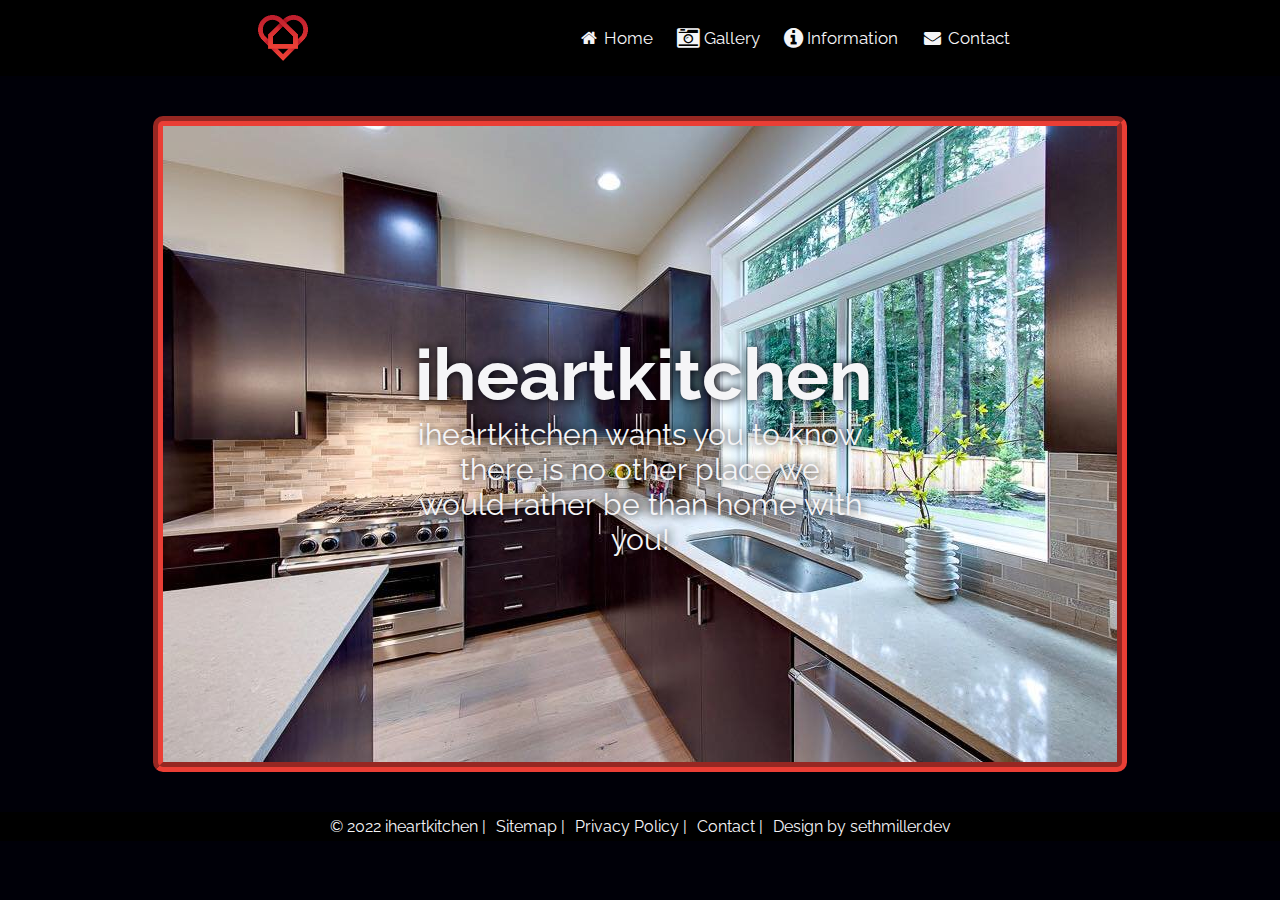
<file: index.html>
<html lang="en">
  <head>
    <meta charset="UTF-8" />
    <meta http-equiv="X-UA-Compatible" content="IE=edge" />
    <meta name="viewport" content="width=device-width, initial-scale=1.0" />
    <title>iheartkitchen</title>
    <link rel="stylesheet" href="styles.css" />
    <link
      rel="stylesheet"
      href="https://cdnjs.cloudflare.com/ajax/libs/font-awesome/4.7.0/css/font-awesome.min.css"
    />
    <style>
      @import url("https://fonts.googleapis.com/css2?family=Raleway:wght@100;200;300;400;500;700&display=swap");
    </style>
    <!-- <script src="script.js"></script> -->
  </head>
  <body>
    <div class="all-container">
      <nav>
        <div><img id="logo" src="/assets/output-onlinepngtools (1).png" /></div>
        <button class="hamburger" id="hamburger">
            <i class="fa fa-solid fa-bars"></i>

            </fa-solid>
        </button>
        <div class="navbar-ul" id="navbar-ul">
        <a href="/index.html"><i class="fa fa-fw fa-home"></i> Home</a>
        <a href="/gallery.html"
          ><i class="fa fa-camera-retro fa-lg"></i> Gallery</a
        >
        <a href="information"
          ><i class="fa fa-info-circle fa-lg"></i> Information</a
        >
        <a href="/contact.html"><i class="fa fa-fw fa-envelope"></i> Contact</a>
    </div>
      </nav>
      <!-- h1 is here for a reference. Remove -->

      <div class="copy-container">
        <div class="backdrop">
          <img 
            id="main-kitchen"
            src="/assets/background kitchen.jpeg"
       

          />
          <div class="centered">
            <h1>iheartkitchen</h1>
            <p>
              iheartkitchen wants you to know there is no other place we would
              rather be than home with you!
            </p>
          </div>
        </div>
      </div>
      <footer>
        <div class="footer-container">
            <a>&copy; 2022 iheartkitchen |</a>
            <a>Sitemap |</a>
            <a>Privacy Policy |</a>
            <a href="/contact.html">Contact |</a>
            <a>Design by sethmiller.dev</a>
        </div>
      </footer>
    </div>
    <script src="script.js"></script>
  </body>
  <!-- Load an icon library to show a hamburger menu (bars) on small screens -->
</html>
</file>
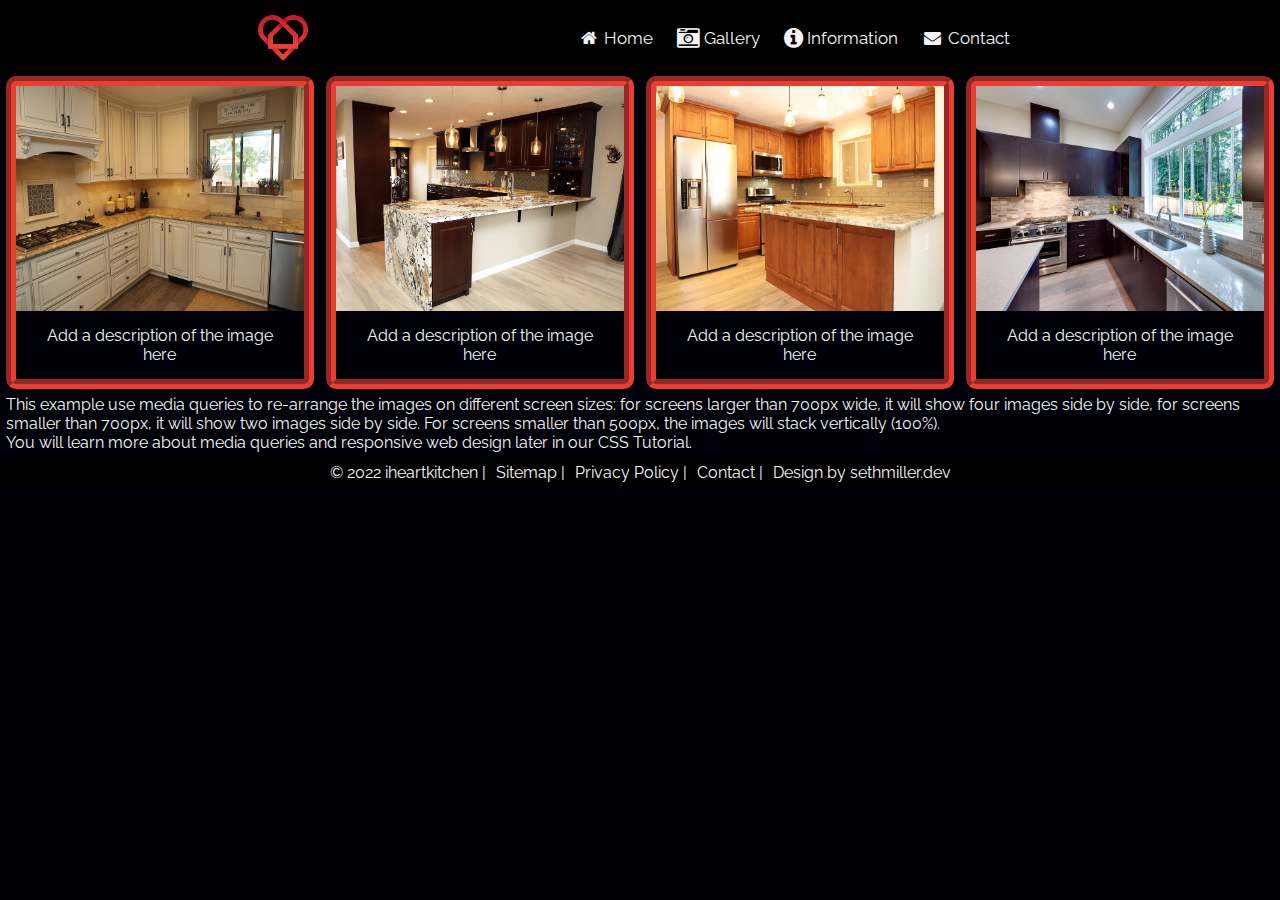
<file: gallery.html>
<html lang="en">
  <head>
    <meta charset="UTF-8" />
    <meta http-equiv="X-UA-Compatible" content="IE=edge" />
    <meta name="viewport" content="width=device-width, initial-scale=1.0" />
    <title>iheartkitchen</title>
    <link rel="stylesheet" href="styles.css" />
    <link
      rel="stylesheet"
      href="https://cdnjs.cloudflare.com/ajax/libs/font-awesome/4.7.0/css/font-awesome.min.css"
    />
    <style>
      @import url("https://fonts.googleapis.com/css2?family=Raleway:wght@100;200;300;400;500;700&display=swap");
    </style>
    <!-- <script src="script.js"></script> -->
  </head>
  <body>
    <div class="all-container">
      <nav>
        <div><img id="logo" src="/assets/output-onlinepngtools (1).png" /></div>
        <button class="hamburger" id="hamburger">
            <i class="fa fa-solid fa-bars"></i>

            </fa-solid>
        </button>
        <div class="navbar-ul" id="navbar-ul">
        <a href="/index.html"><i class="fa fa-fw fa-home"></i> Home</a>
        <a href="/gallery.html"
          ><i class="fa fa-camera-retro fa-lg"></i> Gallery</a
        >
        <a href="information"
          ><i class="fa fa-info-circle fa-lg"></i> Information</a
        >
        <a href="/contact.html"><i class="fa fa-fw fa-envelope"></i> Contact</a>
        </div>
      </nav>
      <!-- h1 is here for a reference. Remove -->


    <div class="responsive">
        <div class="gallery">
          <a target="_blank" href="/assets/kitchen-image1.jpeg">
            <img src="/assets/kitchen-image1.jpeg" alt="Kitchen-Remodel" width="600" height="400">
          </a>
          <div class="desc">Add a description of the image here</div>
        </div>
      </div>
      
      
      <div class="responsive">
        <div class="gallery">
          <a target="_blank" href="/assets/kitchen-image 2.jpeg">
            <img src="/assets/kitchen-image 2.jpeg" alt="Kitchen-Remodel-two" width="600" height="400">
          </a>
          <div class="desc">Add a description of the image here</div>
        </div>
      </div>
      
      <div class="responsive">
        <div class="gallery">
          <a target="_blank" href="/assets/kitchen-image 3.jpeg">
            <img src="/assets/kitchen-image 3.jpeg" alt="Kitchen-Remodel-three" width="600" height="400">
          </a>
          <div class="desc">Add a description of the image here</div>
        </div>
      </div>
      
      <div class="responsive">
        <div class="gallery">
          <a target="_blank" href="/assets/kitchen-image 4.jpeg">
            <img src="/assets/kitchen-image 4.jpeg" alt="Kitchen-Remodel-four" width="600" height="400">
          </a>
          <div class="desc">Add a description of the image here</div>
        </div>
      </div>
      
      <div class="clearfix"></div>
      
      <div style="padding:6px;">
        <p>This example use media queries to re-arrange the images on different screen sizes: for screens larger than 700px wide, it will show four images side by side, for screens smaller than 700px, it will show two images side by side. For screens smaller than 500px, the images will stack vertically (100%).</p>
        <p>You will learn more about media queries and responsive web design later in our CSS Tutorial.</p>
      </div>
      <footer>
        <div class="footer-container">
          <a>&copy; 2022 iheartkitchen |</a>
          <a>Sitemap |</a>
          <a>Privacy Policy |</a>
          <a href="/contact.html">Contact |</a>
          <a>Design by sethmiller.dev</a>
        </div>
      </footer>
      </div>
      <script src="script.js"></script>
  </body>
  <!-- Load an icon library to show a hamburger menu (bars) on small screens -->
</html>
</file>
<file: styles.css>
* {
    margin: 0;
    padding: 0;
    box-sizing: border-box;
  }

body { 
    background-image: url(https://mcdn.wallpapersafari.com/medium/46/8/ncKYSs.jpg);
    background-size: cover;
    background-repeat: no-repeat;
    max-width: 100%;
    min-height: 100vh;
    margin: 0;
    background-color:#000008;
    color: #f5f5f7;
    font-family: 'Raleway', sans-serif
}

h1 {
    font-size: 72px;
}


  

.all-container {
    max-width: 100%;
    margin: 0 auto;
  }
  #logo {
    width: 50px;
    margin: 15px auto;
    display: block; 
  }

  nav {
    width: 100%;
    display: flex;
    flex-wrap: wrap;
    justify-content: space-evenly;
    background-color: #000000;
    overflow: auto;
    align-items: center;
}
  
  nav a {
    float: left;
    padding: 12px;
    color: #f5f5f7;
    text-decoration: none;
    font-size: 17px; 
  } 
  
  nav a:hover {
    background-color: #ea3e35;
    transition: 0.3s;
    cursor: pointer;
  
    
  }

  .hamburger {
    background-color: transparent;
    border: 0;
    display: none;
    color: #f5f5f7;
    cursor: pointer;
    font-size: 20px;
  }

  .hamburger:focus {
    outline: none;
  }
  
  .active {
    background-color: 	#282828;

  }

  .copy-container {
      display: flex;
      justify-content: center;
      position: relative;
      text-align: center;
  }



  .centered {
    position: absolute;
    top: 50%;
    left: 50%;
    transform: translate(-50%, -50%);
    font-style: normal;
    font-size: 30px;
    /* text-shadow: 2px 2px #000008; */
    color: #f5f5f7;
    text-shadow: #000008 1px 0 10px;
    max-width: 450px;
  }
  
  #main-kitchen {
      margin: 40px;
      display: flex;
      border-radius: 10px;
      border-width: 10px;
      border-color: #ea3e35;
      border-style: groove;
  }


  div.gallery {
    border-radius: 10px;
    border-width: 10px;
    border-color: #ea3e35;
    border-style: groove;
  }
  
  div.gallery:hover {
    border: 1px solid #ea3e35;;
  }
  
  div.gallery img {
    width: 100%;
    height: 25%;
  }
  
  div.desc {
    padding: 15px;
    text-align: center;
  }
  
  * {
    box-sizing: border-box;
  }
  
  .responsive {
    padding: 0 6px;
    float: left;
    width: 24.99999%;
  }
  
  
  .clearfix:after {
    content: "";
    display: table;
    clear: both;
  }

  input[type=text], select, textarea {
    width: 100%;
    padding: 50px;
    border: 1px solid #ea3e35;
    border-radius: 4px;
    box-sizing: border-box;
    margin-top: 6px;
    margin-bottom: 16px;
    resize: vertical;
  }

button {
    background-color: #ea3e35;
    color: #f5f5f7;
    padding: 12px 20px;
    border: none;
    border-radius: 4px;
    cursor: pointer;
  }

  #name, #email {
    width: 25%;
    padding: 12px;
  }
  
  /* input[type=submit]:hover {
    background-color: #45a049;
  } */
  
  .contact-container {
    border-radius: 10px;
    border-width: 10px;
    border-color: #ea3e35;
    border-style: groove;
    margin: 50px;
    padding: 50px;
  }


  .footer-container {
    position: relative;
    width: 100%;
    display: flex;
    justify-content:center;
    background-color: #000000;
    color: #f5f5f7;
    overflow: auto;
}

.footer-container a {
  color: #f5f5f7;
  margin: 5px;
  text-decoration:none;
}

  

  
  /* @media screen and (max-width: 500px) {
    .navbar a {
      float: none;
      display: block;
    }
  } */


  @media only screen and (max-width: 767px) {
    .navbar-ul {
      display: none;
      flex-direction: column;
      width: 100%;
    }

    .navbar-ul.show {
      display: flex;
    }

    .hamburger {
      display: block;
    }

    .footer-container {
      flex-direction: column;
      align-items: center;
    }

    .responsive {
      width: 49.99999%;
      margin: 6px 0;
    }

    div.gallery img {
      height: auto;
    }
  }
  
  @media only screen and (max-width: 500px) {
    .responsive {
      width: 100%;
    }
  }

  @media screen 
  and (min-device-width: 1200px) 
  and (max-device-width: 1600px) 
  and (-webkit-min-device-pixel-ratio: 2)
  and (min-resolution: 192dpi) { 

    .responsive {
      display: none;
    }
}
</file>
